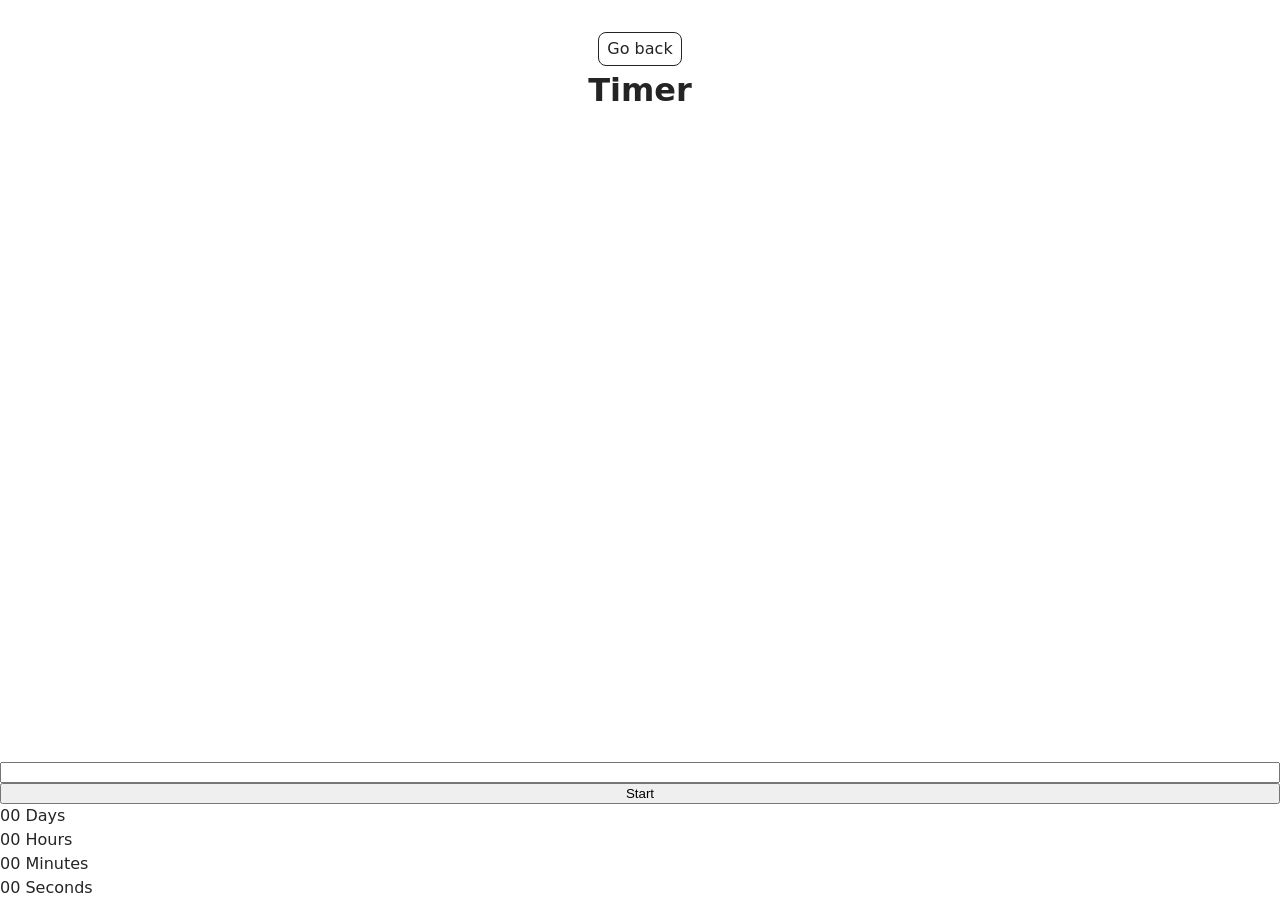
<file: src/1-timer.html>
<!DOCTYPE html>
<html lang="en">
  <head>
    <meta charset="UTF-8" />
    <meta http-equiv="X-UA-Compatible" content="IE=edge" />
    <meta name="viewport" content="width=device-width, initial-scale=1.0" />
    <title>Timer</title>
    <link rel="stylesheet" href="./css/styles.css" />
  </head>
  <body>
   

    <main>
      <div class="container">
        <a class="back-link" href="./index.html">Go back</a>
        <h1 class="main-title">
         Timer
        </h1>
      </div>
    </main>
<script type="module" src="./js/1-timer.js"></script>
<input type="text" id="datetime-picker" />
<button type="button" data-start>Start</button>



<div class="timer">
  <div class="field">
    <span class="value" data-days>00</span>
    <span class="label">Days</span>
  </div>
  <div class="field">
    <span class="value" data-hours>00</span>
    <span class="label">Hours</span>
  </div>
  <div class="field">
    <span class="value" data-minutes>00</span>
    <span class="label">Minutes</span>
  </div>
  <div class="field">
    <span class="value" data-seconds>00</span>
    <span class="label">Seconds</span>
  </div>
</div>

  </body>
</html>
</file>
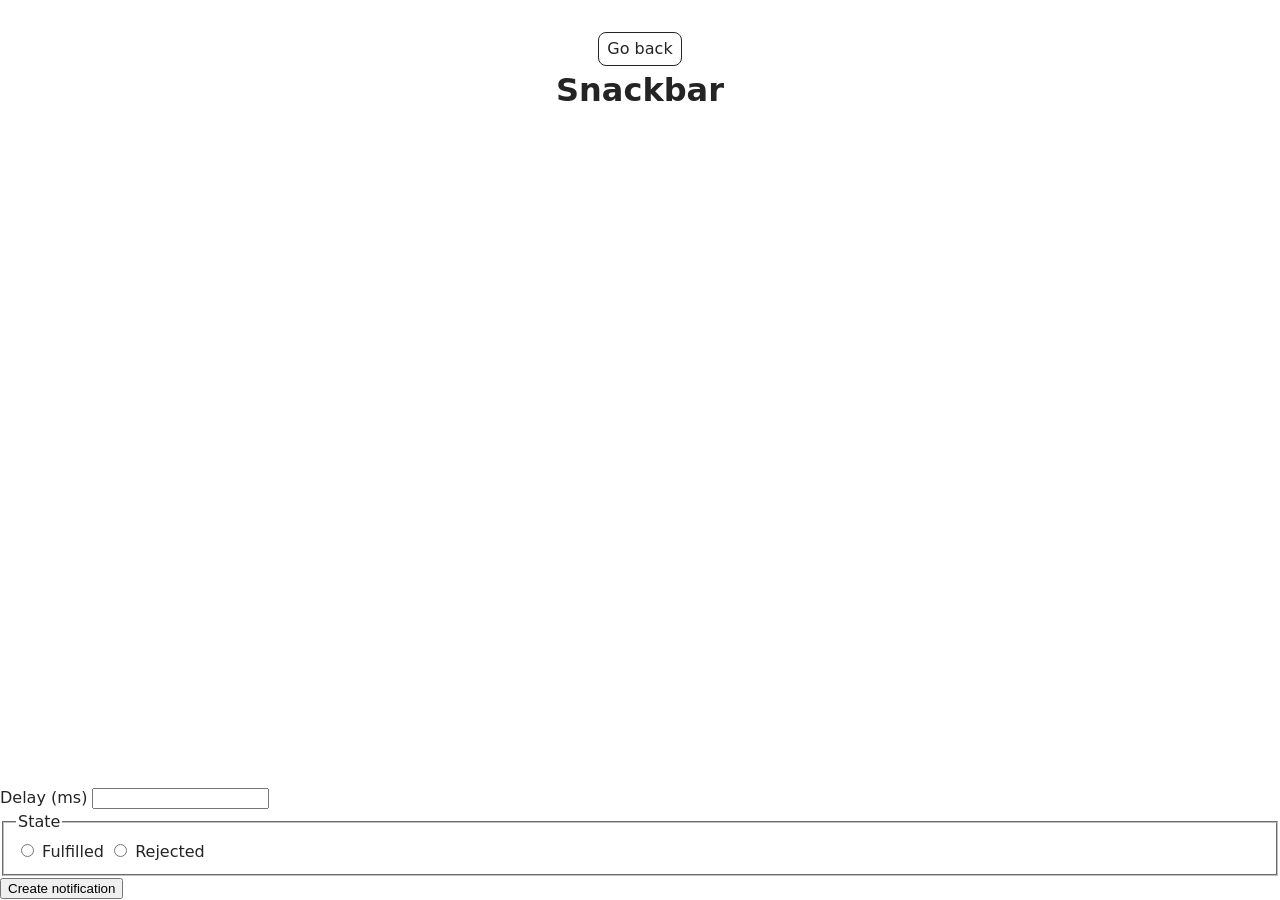
<file: src/2-snackbar.html>
<!DOCTYPE html>
<html lang="en">
  <head>
    <meta charset="UTF-8" />
    <meta http-equiv="X-UA-Compatible" content="IE=edge" />
    <meta name="viewport" content="width=device-width, initial-scale=1.0" />
    <title>Snackbar</title>
    <link rel="stylesheet" href="./css/styles.css" />
  </head>
  <body>
    

    <main>
      <div class="container">
        <a class="back-link" href="./index.html">Go back</a>
        <h1 class="main-title">
        Snackbar
        </h1>
      </div>
    </main>
<form class="form">
  <label>
    Delay (ms)
    <input type="number" name="delay" required />
  </label>

  <fieldset>
    <legend>State</legend>
    <label>
      <input type="radio" name="state" value="fulfilled" required />
      Fulfilled
    </label>
    <label>
      <input type="radio" name="state" value="rejected" required />
      Rejected
    </label>
  </fieldset>

  <button type="submit">Create notification</button>
</form>

   <script type="module" src="./js/2-snackbar.js"></script>
  </body>
</html>
</file>
<file: src/css/styles.css>
/**
  |============================
  | include css partials with
  | default @import url()
  |============================
*/
/* Common styles */
@import url('./reset.css');
@import url('./base.css');
@import url('./container.css');
@import url('./animations.css');

/* Sections style */
@import url('./header.css');
@import url('./badges.css');
@import url('./back-link.css');
</file>
